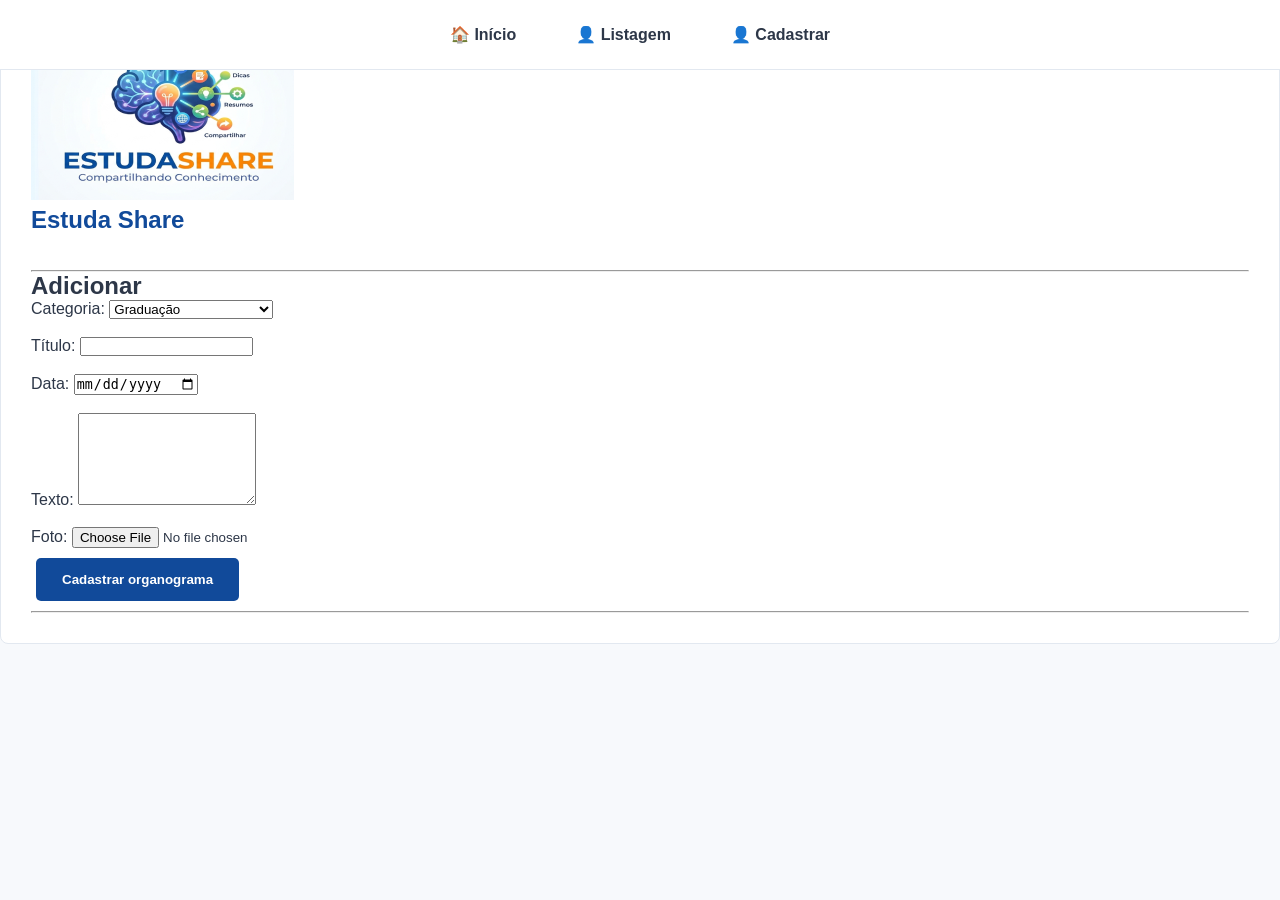
<file: cadastrar.html>
<!DOCTYPE html>
<html lang="pt-br">

<head>
  <meta charset="UTF-8" />
  <title>Estuda Share</title>
 <link rel="stylesheet" type="text/css" href="style.css" />
</head>

<body>
  <section>
 <nav>
  <input type="checkbox" id="menu-toggle" hidden>
  
  <label for="menu-toggle" class="menu-icon-open">☰</label>

  <ul class="menu-links">
    <label for="menu-toggle" class="menu-icon-close">✕</label>
    
     <li><a href="index.html">🏠 Início</a></li>
        <li><a href="listagem.html">👤 Listagem</a></li>
        <li><a href="cadastrar.html">👤 Cadastrar </a></li>
    </ul>
</nav>
  
  <h1>
    <div>
    <img src="logo.jpg" height= "200">
    </div>
    Estuda Share
      </h1>
    
    <br><br>
       <hr>
    
    <h2> Adicionar </h2>
    
 <div>
    <label for="categoria">Categoria:</label>
    <select id="categoria" name="categoria" required>
      <option value="Medicína">Graduação</option>
      <option value="Direito">Direito</option>
      <option value="Ciências da Comutação">Ciências da Comutação</option>
      <option value="Administração">Administração</option>
      <option value="Letras">Letras</option>
      <option value="Agricultura">Agricultura</option>
      
      
    </select>
  </div>
<br>
  <div>
    <label for="titulo">Título:</label>
    <input type="text" id="titulo" name="titulo" required>
  </div>
<br>
  <div>
    <label for="data">Data:</label>
    <input type="date" id="data" name="data" required>
  </div>
<br>
  <div>
    <label for="texto">Texto:</label>
    <textarea id="texto" name="texto" rows="6" required></textarea>
  </div>
<br> 
  <div>
    <label for="foto">Foto:</label>
    <input type="file" id="foto" name="foto" accept="image/*" required>
  </div>
    
  <button type="submit">Cadastrar organograma</button>
</form>
       <hr>
  </section>
</file>
<file: style.css>
/* ==========================================
   1. VARIÁVEIS GLOBAIS (:root)
   ========================================== */
:root {
  --color-primary: #114a9a;      
  --color-secondary: #f39200;    
  --color-dark-blue: #1b2447;    
  --color-accent-green: #8cc63f; 
  --color-accent-cyan: #00aeef;  
  --color-bg: #f7f9fc;           
  --color-text: #2d3748;         
  --color-white: #ffffff;        
  --color-border: #e2e8f0;

  --font-titles: 'Montserrat', sans-serif;
  --font-main: 'Segoe UI', Tahoma, Geneva, Verdana, sans-serif;
  --font-size-base: 16px;
  --font-weight-bold: 600;
}

/* ==========================================
   2. CONFIGURAÇÕES GERAIS E RESET
   ========================================== */
* {
  margin: 0;
  padding: 0;
  box-sizing: border-box;
}

body {
  font-family: var(--font-main);
  font-size: var(--font-size-base);
  background-color: var(--color-bg);
  color: var(--color-text);
}


.main-content {
  padding: 80px 20px 20px 20px;
}

h1 {
  font-family: var(--font-titles);
  font-weight: 800;
  color: var(--color-primary);
}

section {
  background: var(--color-white);
  border: 1px solid var(--color-border); 
  border-radius: 8px;
  margin-bottom: 25px; 
  padding: 30px;       
}

img {
  max-width: 100%;
  height: auto;
}

/* ==========================================
   3. SEÇÕES DO TOPO (PC PADRÃO)
   ========================================== */
.estuda-share,
.como-funciona {
  width: 100%;
  max-width: 800px;
  margin: 0 auto 25px auto;
  text-align: center; 
}

.logo-img {
  height: 150px;
  margin-bottom: 15px;
}

.como-funciona-img {
  height: 100px;
  margin: 15px 0;
}

/* ==========================================
   4. MENU DE NAVEGAÇÃO (PC PADRÃO)
   ========================================== */
.menu-section {
  padding: 0;
  margin: 0;
  border: none;
  border-radius: 0;
}

.menu-icon-open, 
.menu-icon-close {
  display: none;
  cursor: pointer;
  font-size: 25px;
}

.menu-links {
  position: fixed;
  top: 0;
  left: 0; 
  width: 100%; 
  height: auto; 
  background: var(--color-white);
  z-index: 1000;
  padding: 15px 20px; 
  display: flex;
  flex-direction: row; 
  justify-content: center; 
  gap: 20px;
  border-bottom: 1px solid var(--color-border);
}

.menu-links li {
  list-style: none;
}

.menu-links li a {
  display: block;
  padding: 10px 20px;
  text-decoration: none;
  color: var(--color-text);
  font-weight: bold;
}

/* ==========================================
   5. COMPONENTES (BOTÕES E CARDS - PC)
   ========================================== */
button {
  background-color: var(--color-primary);
  color: var(--color-white);
  border: 2px solid transparent;
  padding: 12px 24px;
  border-radius: 5px;
  font-weight: var(--font-weight-bold);
  cursor: pointer;
  transition: 0.2s;
  margin: 10px 5px;
}

button:hover {
  background-color: var(--color-white);
  color: var(--color-primary);
  border-color: var(--color-primary);
}

.explorar-section h3 {
  text-align: center;
  margin-bottom: 20px;
}


.card-container {
  display: flex;
  flex-direction: row;
  flex-wrap: wrap; 
  gap: 25px;
  justify-content: center;
  padding: 20px 0;
}

/* CARD FILHO: Cada bloco individual */
.card {
  background: var(--color-white);
  border: 1px solid var(--color-border);
  border-radius: 12px; 
  box-shadow: 0 4px 12px rgba(0, 0, 0, 0.05); 
  width: 320px;
  padding: 25px;
  display: flex;
  flex-direction: column;
  gap: 12px;
}

.card img {
  align-self: center;
  height: 100px;
}

.center-btn {
  text-align: center;
  margin-top: 20px;
}

/* Seção do Fórum e Comentários */
.forum-section h3 {
  margin-bottom: 10px;
}

.comentarios-wrapper {
  display: flex;
  flex-direction: row;
  flex-wrap: wrap;        
  gap: 20px;              
  justify-content: center; 
  margin: 30px 0;         
}

.comentario {
  background-color: var(--color-white); 
  border: 1px solid var(--color-border);
  border-radius: 12px; 
  box-shadow: 0 4px 12px rgba(0, 0, 0, 0.05); 
  width: 320px;
  padding: 20px;
  text-align: left; 
}

/* ==========================================
   6. RESPONSIVIDADE (Telas até 768px - Celular)
   ========================================== */
@media (max-width: 768px) {

  .main-content {
    padding-top: 70px; 
  }

 
  .card-container,
  .comentarios-wrapper {
    flex-direction: column !important; 
    align-items: center !important;
  }

 
  .card,
  .comentario {
    width: 100% !important;
    max-width: 100% !important;
    box-shadow: 0 2px 8px rgba(0, 0, 0, 0.06);
  }

  /* --- MENU COMPORTAMENTO CELULAR --- */
  .menu-icon-open {
    display: block !important;
    position: fixed;
    top: 15px;
    right: 20px;
    z-index: 1001;
    color: var(--color-text);
    background: var(--color-white);
    padding: 5px 10px;
    border-radius: 5px;
    box-shadow: 0 2px 5px rgba(0,0,0,0.1);
  }

  .menu-links {
    flex-direction: column !important;   
    justify-content: flex-start !important; 
    padding: 80px 20px 20px 20px !important;        
    left: -100% !important;              
    width: 100% !important;              
    height: 100vh !important;            
    transition: left 0.3s ease !important; 
  }

  .menu-links li a {
    border-bottom: 1px solid var(--color-border);
    text-align: center;
    padding: 15px;       
  }

  .menu-icon-close {
    display: block !important;
    position: absolute;
    top: 20px;
    right: 20px;
    color: var(--color-text);
  }

  #menu-toggle:checked ~ .menu-links {
    left: 0 !important;
  }
}

footer {
  text-align: center;
  padding: 20px;
  color: #718096;
  font-size: 14px;
}
</file>
